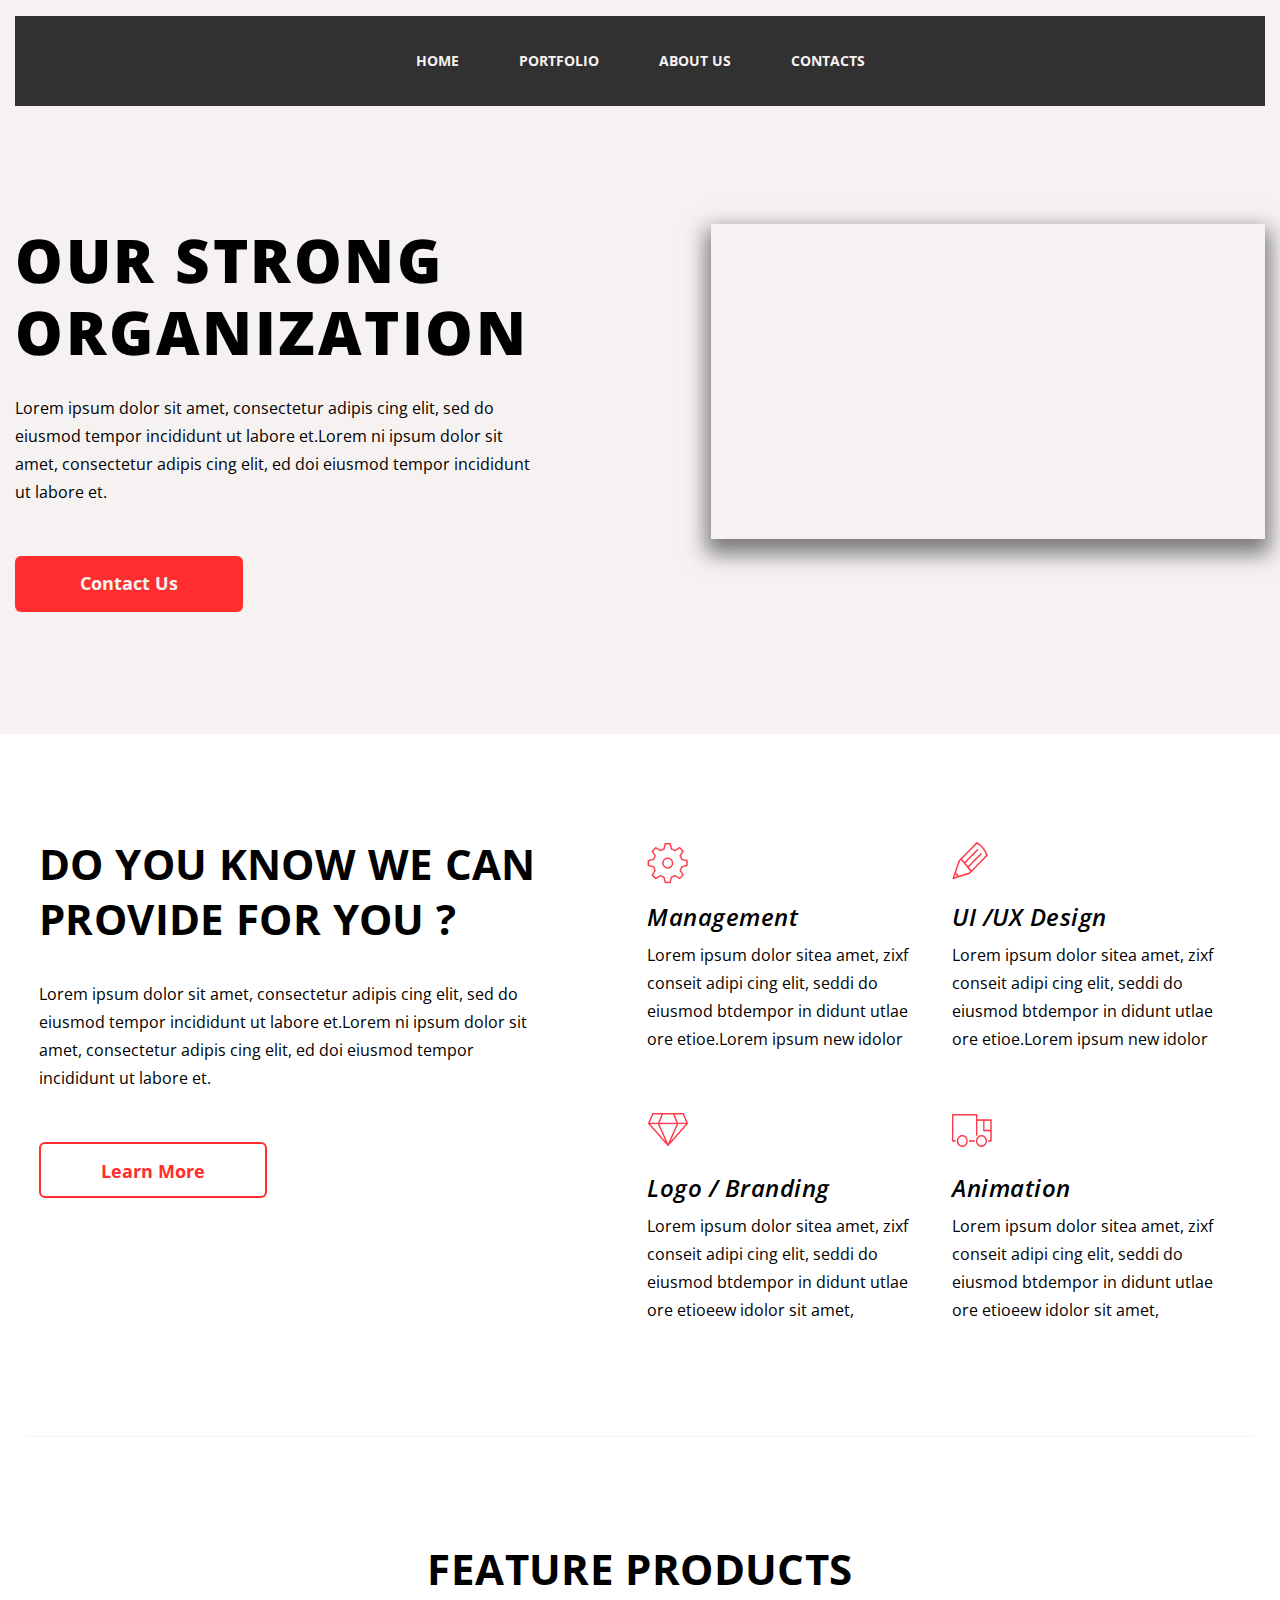
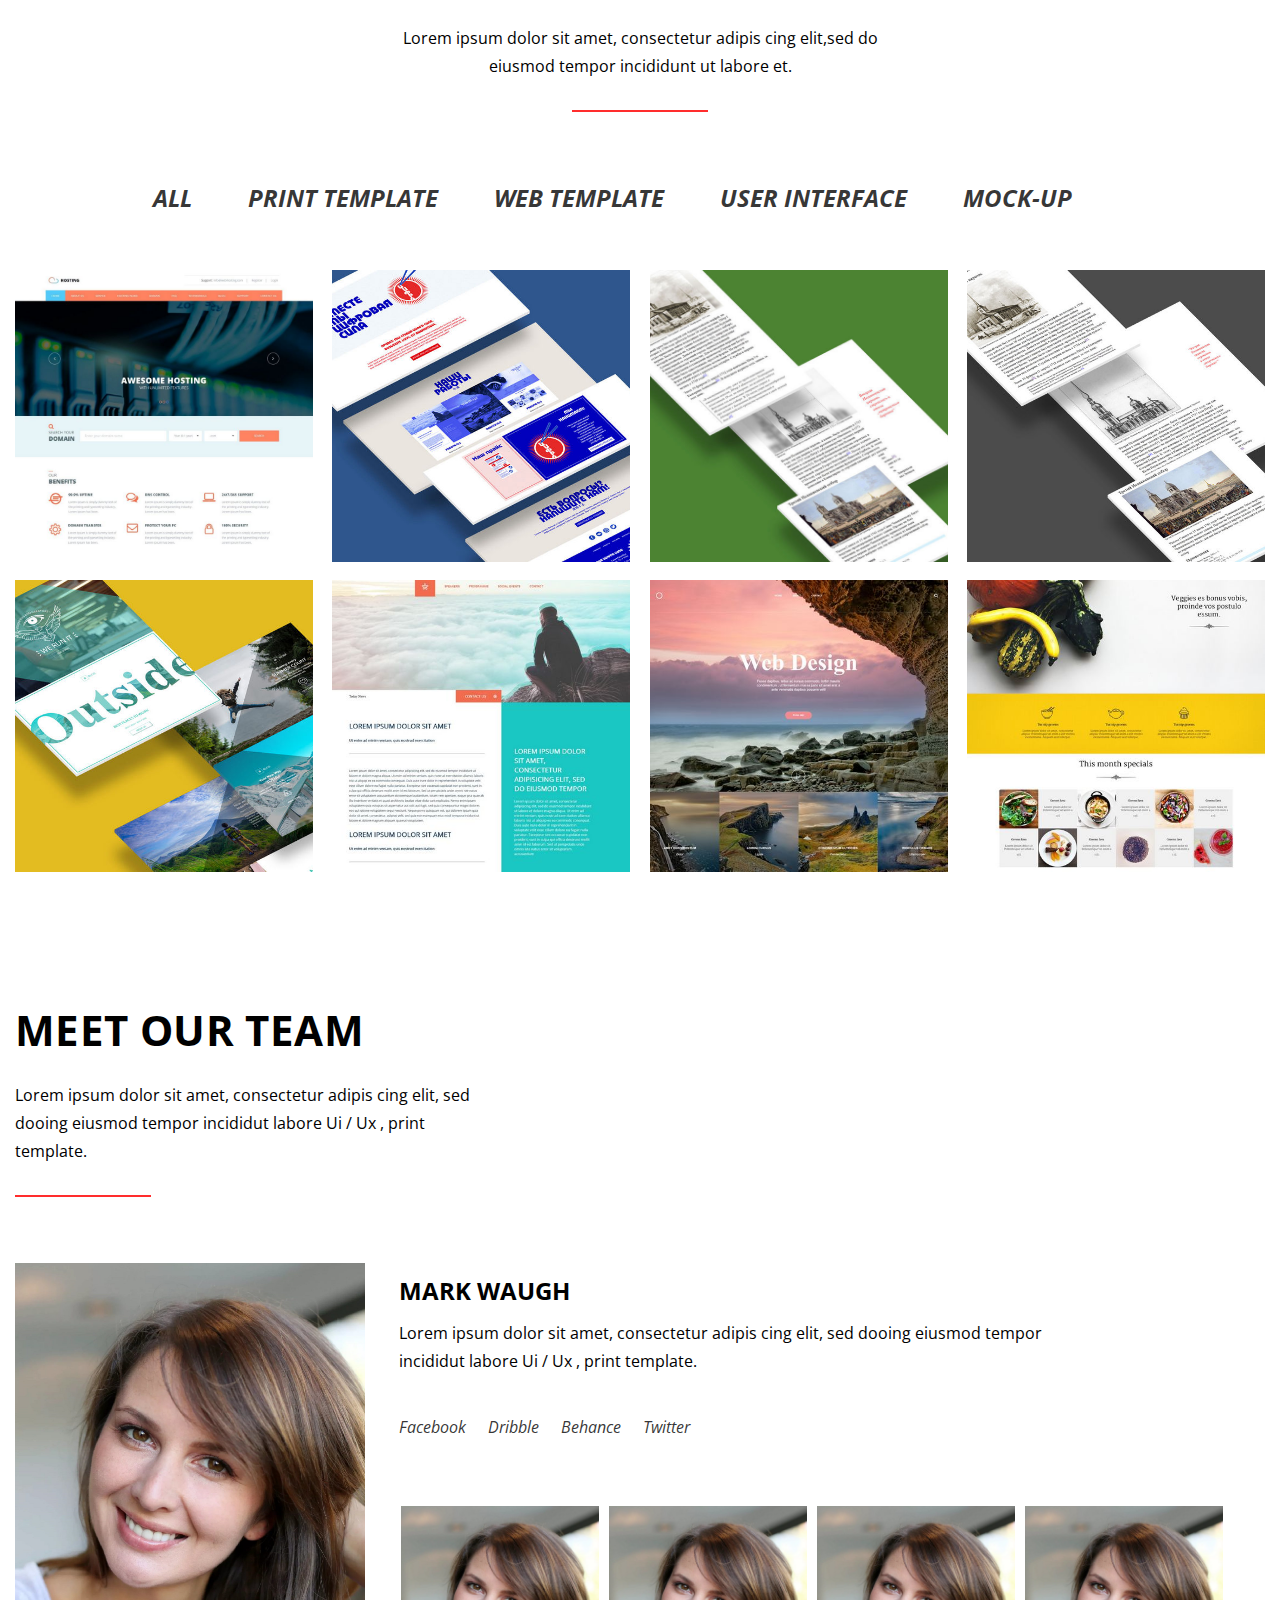
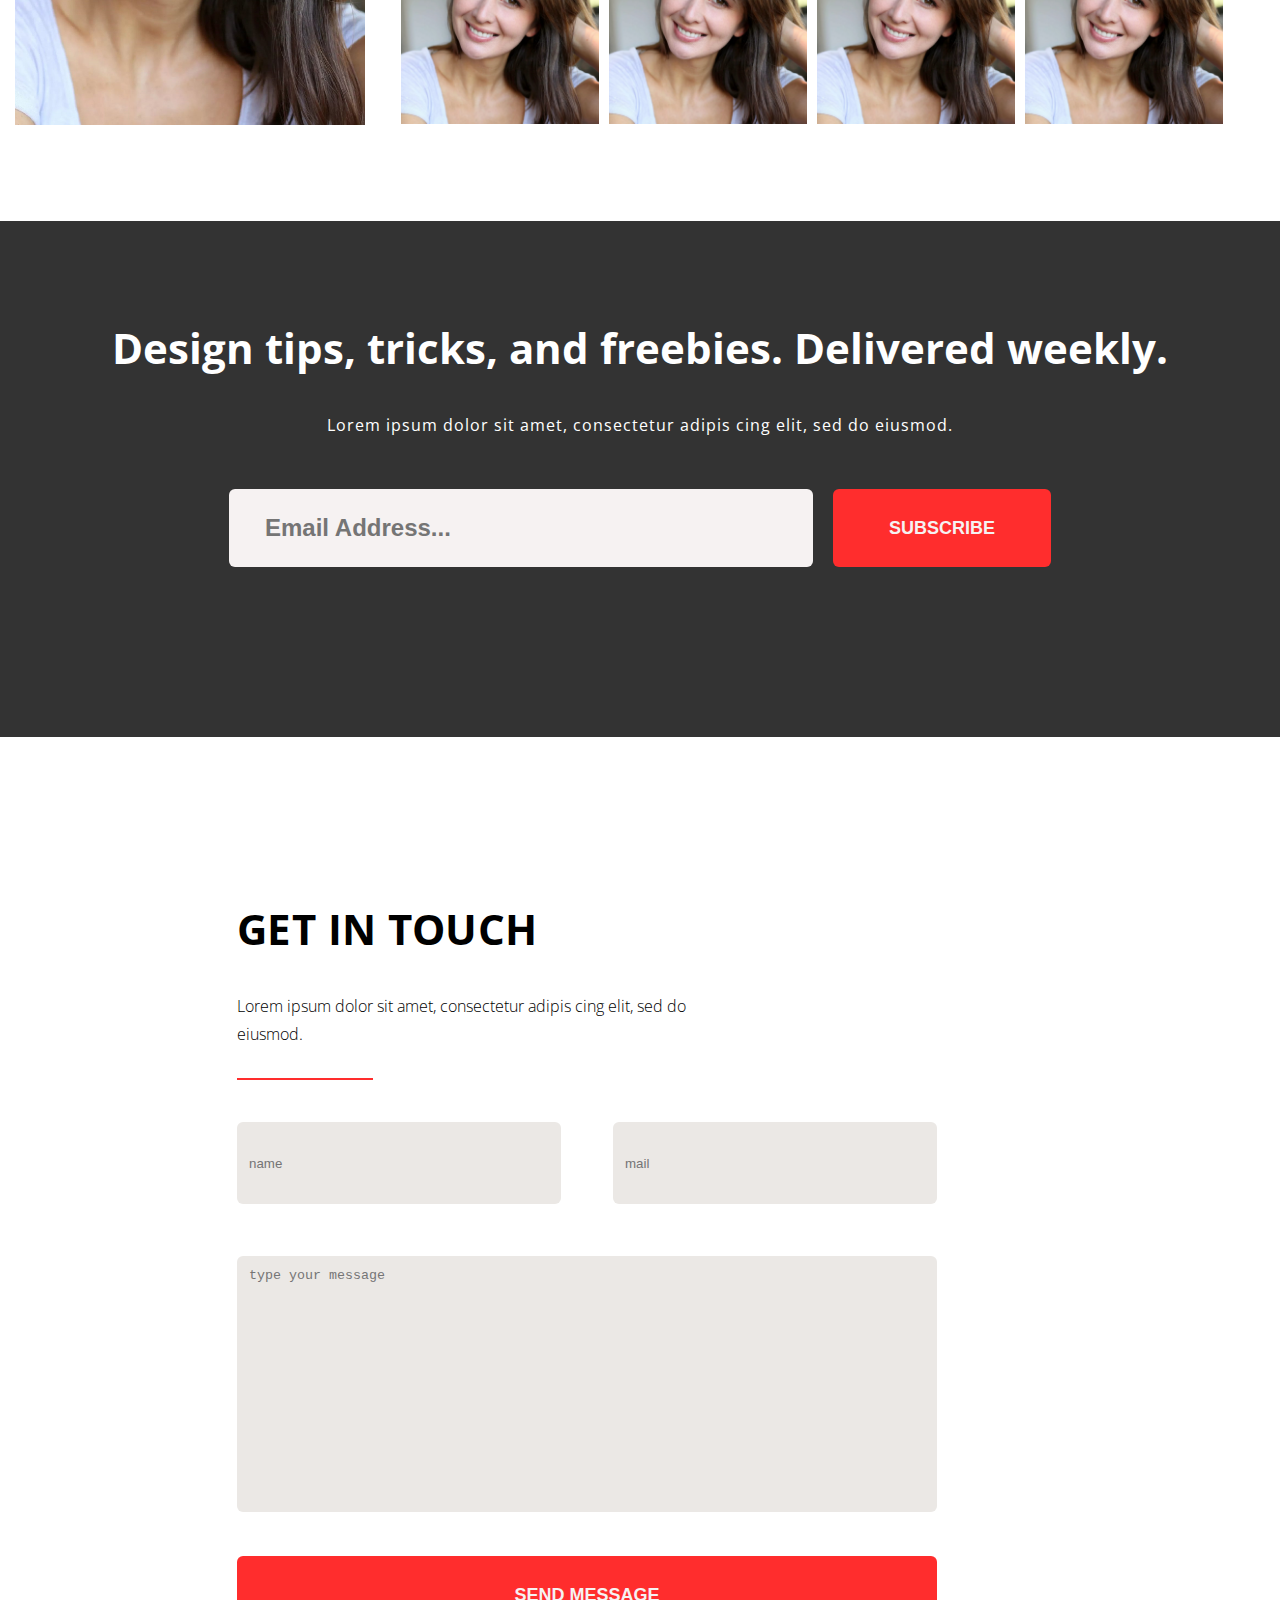
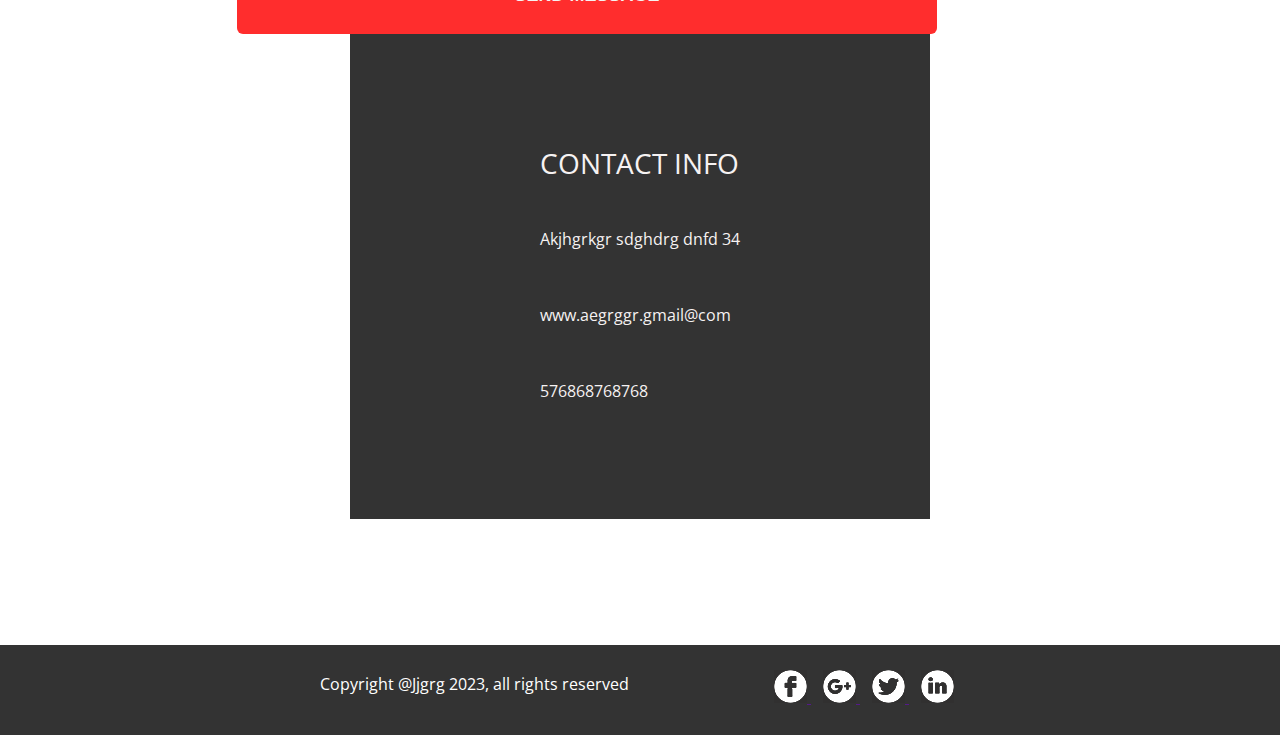
<file: index.html>
<!DOCTYPE html>
<html lang="ru">

<head>
    <title>landing project</title>
    <meta charset="UTF-8">
    <meta http-equiv="X-UA-Compatible" content="IE=edge">
    <meta name="viewport" content="width=device-width, initial-scale=1.0">
    <link rel="stylesheet" href="./css/style.css">
    <link rel="preconnect" href="https://fonts.googleapis.com">
    <link rel="preconnect" href="https://fonts.gstatic.com" crossorigin>
    <link
        href="https://fonts.googleapis.com/css2?family=Open+Sans:ital,wght@0,300;0,400;0,500;0,600;0,700;0,800;0,900;0,1,300;1,400&display=swap"
        rel="stylesheet">
    <script async src="js.js"></script>
</head>

<body class="page">
    <div class="page__grey">
        <header class="header">
            <nav class="header__navigation">
                <ul class="menu ">
                    <li class="menu__item">
                        <a class="menu__link" href="#">Home</a>
                    </li>
                    <li class="menu__item">
                        <a class="menu__link" href="#portfolio">Portfolio</a>
                    </li>
                    <li class="menu__item">
                        <a class="menu__link" href="#aboutus">About us</a>
                    </li>
                    <li class="menu__item">
                        <a class="menu__link" href="#contacts">Contacts</a>
                    </li>
                </ul>
                
                <div class="popup-menu">
                    <button class="popup-menu__btn"></button>
                    <ul class="popup-menu__list hide-popup">
                        <li class="popup-menu__item">
                            <a href="#" class="popup-menu__link">Home</a>
                        </li>
                        <li class="popup-menu__item">
                            <a href="#portfolio" class="popup-menu__link">Portfolio</a>
                        </li>
                        <li class="popup-menu__item">
                            <a href="#aboutus" class="popup-menu__link">About us</a>
                        </li>
                        <li class="popup-menu__item">
                            <a href="#contacts" class="popup-menu__link">Contacts</a>
                        </li>
                    </ul>
                </div>



            </nav>
        </header>
    </div>

    <main class="page__content">
        <div class="page__intro page__grey">
            <section class="intro section">
                <div class="intro__content">
                    <h1 class="intro__heading">Our strong organization</h1>
                    <p class="text intro__text">Lorem ipsum dolor sit amet, consectetur adipis cing elit, sed do eiusmod
                        tempor incididunt ut labore et.Lorem ni ipsum dolor sit amet, consectetur adipis cing elit, ed
                        doi eiusmod tempor incididunt ut labore et.</p>
                    <a class="action-button action-button_red" href="">Contact Us</a>
                </div>
                <a class="intro__link">
                    
                    <iframe class="intro__image" width="560" height="315" src="https://www.youtube.com/embed/UoQpgdtzxLE" title="YouTube video player" frameborder="0" allow="accelerometer; autoplay; clipboard-write; encrypted-media; gyroscope; picture-in-picture; web-share" allowfullscreen></iframe>
                </a>
            </section>
    </main>
        </div>
        <section class="section services" >
            <div class="services__lead">
                <h2 class="services__heading section__heading">do you know we can provide for you ?</h2>
                <p class="text services__text">Lorem ipsum dolor sit amet, consectetur adipis cing elit, sed do eiusmod
                    tempor incididunt ut labore
                    et.Lorem ni ipsum dolor sit amet, consectetur adipis cing elit, ed doi eiusmod tempor incididunt ut
                    labore et.</p>
                <a class="action-button action-button_white" href="">Learn More</a>
            </div>
            <div class="services__blocks">
                <section class="service">
                    <h3 class="service__heding service__heding_manage">Management</h3>
                    <p class="text services__text">Lorem ipsum dolor sitea amet, zixf conseit adipi cing elit, seddi do
                        eiusmod btdempor in didunt utlae ore etioe.Lorem ipsum new idolor</p>
                </section>
                <section class="service">
                    <h3 class="service__heding service__heding_design">UI /UX Design</h3>
                    <p class="text services__text">Lorem ipsum dolor sitea amet, zixf conseit adipi cing elit, seddi do
                        eiusmod btdempor in didunt utlae ore etioe.Lorem ipsum new idolor</p>
                </section>
                <section class="service">
                    <h3 class="service__heding service__heding_logo">Logo / Branding</h3>
                    <p class="text services__text">Lorem ipsum dolor sitea amet, zixf conseit adipi cing elit, seddi do
                        eiusmod btdempor in didunt utlae ore etioeew idolor sit amet,</p>
                </section>
                <section class="service">
                    <h3 class="service__heding service__heding_animation">Animation</h3>
                    <p class="text services__text">Lorem ipsum dolor sitea amet, zixf conseit adipi cing elit, seddi do
                        eiusmod btdempor in didunt utlae ore etioeew idolor sit amet,</p>
                </section>
            </div>
        </section>
        <section class="section feature" id="portfolio">
            <div class="feature__header">
                <h2 class="section__heading" id="Portfolio">feature products</h2>
                <p class="text feature__text">Lorem ipsum dolor sit amet, consectetur adipis cing elit,sed do eiusmod tempor incididunt ut labore et.</p>
                <hr class="header__line feature__line">
            </div>
            <ul class="products__filter">
                <li class="product__item">
                    <a href="" class="products__link">all</a>
                </li>
                <li class="product__item">
                    <a href="" class="products__link">print template</a>
                </li>
                <li class="product__item">
                    <a href="" class="products__link">web template</a>
                </li>
                <li class="product__item">
                    <a href="" class="products__link">user interface</a>
                </li>
                <li class="product__item">
                    <a href="" class="products__link">mock-up</a>
                </li>
            </ul>
            <div class="products">
                <img src="./img/work-1.jpg" alt="макет" class="product">
                <img src="./img/work-2.jpg" alt="макет" class="product">
                <img src="./img/work-3.jpg" alt="макет" class="product">
                <img src="./img/work-4.jpg" alt="макет" class="product">
                <img src="./img/work-5.jpg" alt="макет" class="product">
                <img src="./img/work-6.jpg" alt="макет" class="product">
                <img src="./img/work-7.jpg" alt="макет" class="product">
                <img src="./img/work-8.jpg" alt="макет" class="product">
            </div>
        </section>
        <section class="section team" id="aboutus">
            <div class="team__header">
                <h2 class="team__heading section__heading" id="About">Meet our team</h2>
                <p class="text team__text">Lorem ipsum dolor sit amet, consectetur adipis cing elit, sed dooing eiusmod tempor incididut labore Ui / Ux , print template.</p>
                <hr class="header__line team__line">
            </div>
            <div class="team__members">
                <img src="./img/photo/photo1.jpg" alt="Фото сотрудника" class="team__selected-photo">
                <div class="team__main-content">
                    <div class="team__selected-info">
                        <span class="team__selected-name">mark waugh</span>
                        <p class="text team__selected-about">Lorem ipsum dolor sit amet, consectetur adipis cing elit, sed dooing eiusmod tempor incididut labore Ui / Ux , print template.</p>
                        <div class="team__selected-links">
                            <a href="" class="team__selected-link">Facebook</a>
                            <a href="" class="team__selected-link">Dribble</a>
                            <a href="" class="team__selected-link">Behance</a>
                            <a href="" class="team__selected-link">Twitter</a>
                        </div>
                    </div>
                    <section class="members">
                        <div class="member">
                            <h3 class="member__name">sokina jue</h3>
                            <img src="./img/photo/photo1.jpg" alt="Фото сотрудника" class="member__photo">
                        </div>
                        <div class="member">
                            <h3 class="member__name">sokina jue</h3>
                            <img src="./img/photo/photo1.jpg" alt="Фото сотрудника" class="member__photo">
                        </div>
                        <div class="member">
                            <h3 class="member__name">sokina jue</h3>
                            <img src="./img/photo/photo1.jpg" alt="Фото сотрудника" class="member__photo">
                        </div>
                        <div class="member">
                            <h3 class="member__name">sokina jue</h3>
                            <img src="./img/photo/photo1.jpg" alt="Фото сотрудника" class="member__photo">
                        </div>
                    </section>
                </div>
            </div>
        </section>
        <section class="subscribe">
            <div class="subscribe__header">
                <h2 class="subscribe__heading">Design tips, tricks, and freebies. Delivered weekly.</h2>
                <p class="text subscribe__text">Lorem ipsum dolor sit amet, consectetur adipis cing elit, sed do eiusmod.</p>
            </div>
            <form action="action.js" method="post" class="subscribe__form">
                <input type="email" name="email" placeholder="Email Address..." required class="subscibe__input">
                <button class="subscribe__button">Subscribe</button>
            </form>
        </section>
        <div class="feedback-contacts" id="contacts" >
            <div class="feedback__box-left">            
                <section class="feedback">
                <div class="feedback__heading">
                    <h2 class="feedback__header section__heading ">get in touch</h2>
                    <p class="feedback__heading-text text">Lorem ipsum dolor sit amet, consectetur adipis cing elit, sed do eiusmod.</p>
                    <hr class="header__line feedback__line">
                </div>
                <section class="feedback__body section">
                    <form action="action.js" method="post" class="feedback__form">
                        <input type="text" name="name" placeholder="name" required class="feedback__input feedback__name">
                        <input type="text" name="mail" placeholder="mail" required class="feedback__input feedback__mail">
                        <textarea name="message" cols="30" rows="5" placeholder="type your message" class="feedback__input feedback__message"></textarea>
                        <button class="feedback__button text "  type="submit">Send message</button>
                    </form>
                </section>
            </div>
            <div class="feedback__box-right">
                <section class="contacts">
                    <h2 class="contacts__heading section__heading1">contact info</h2>
                    <address class="contacts__address text">
                        <p class="contacts__line">Akjhgrkgr sdghdrg dnfd 34</p>
                        <p class="contacts__line">www.aegrggr.gmail@com</p>
                        <p class="contacts__line">576868768768</p>
                    </address>
                </section>
            </div>         
        </div>   
        <footer class="footer">
            <div class="footer__content text">
                <p>Copyright @Jjgrg 2023, all rights reserved</p>
                <div class="footer__socials">
                    <a href="" class="footer__socials-links">
                        <img src="./img/Facebook.svg" alt="">
                    </a>
                    <a href="" class="footer__socials-links">
                        <img src="./img/Google.svg" alt="">
                    </a>
                    <a href="" class="footer__socials-links">
                        <img src="./img/Twitter.svg">
                    </a>
                    <a href="" class="footer__socials-links">
                        <img src="./img/Linked.svg">
                    </a>
                </div>
            </div>
        </footer>


   


</body>

</html>
</file>
<file: css/style.css>
@import './variables.css';
@import './reset.css';
@import './base.css';
@import './header.css';
@import './main.css';
@import './provide.css';
@import './features.css';
@import './aboutus.css';
@import './subscribe.css';
@import './getintouch.css';
@import './footer.css';
</file>
